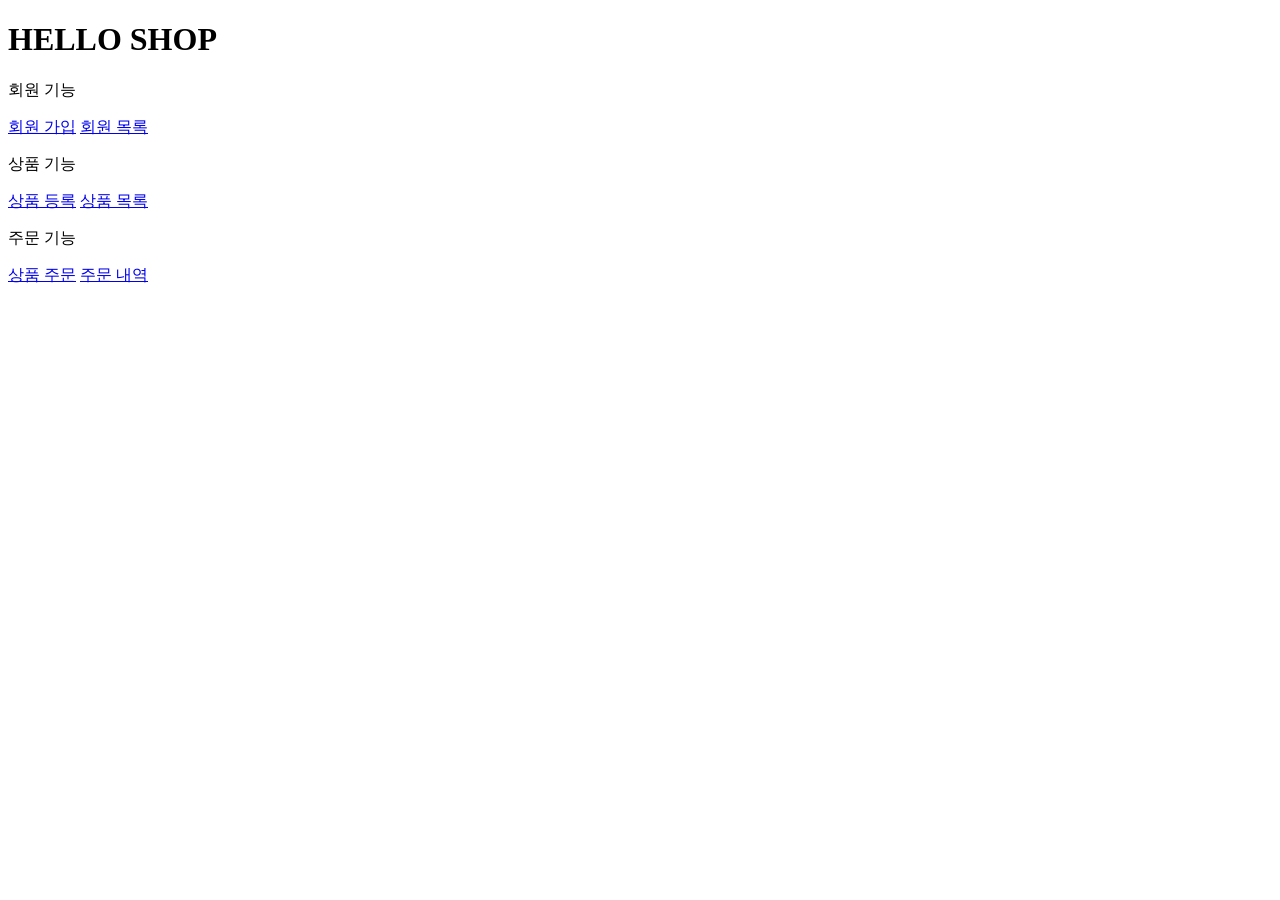
<file: src/main/resources/templates/home.html>
<!DOCTYPE HTML>
<html xmlns:th="http://www.thymeleaf.org"> <head th:replace="fragments/header :: header">
    <title>Hello</title>
    <meta http-equiv="Content-Type" content="text/html; charset=UTF-8" /> </head>
<body>
<div class="container">
    <div th:replace="fragments/bodyHeader :: bodyHeader" />
    <div class="jumbotron"> <h1>HELLO SHOP</h1>
        <p class="lead">회원 기능</p> <p>
            <a class="btn btn-lg btn-secondary" href="/members/new">회원 가입</a>
            <a class="btn btn-lg btn-secondary" href="/members">회원 목록</a> </p>
        <p class="lead">상품 기능</p> <p>
            <a class="btn btn-lg btn-dark" href="/items/new">상품 등록</a>
            <a class="btn btn-lg btn-dark" href="/items">상품 목록</a> </p>
        <p class="lead">주문 기능</p> <p>
            <a class="btn btn-lg btn-info" href="/order">상품 주문</a>
            <a class="btn btn-lg btn-info" href="/orders">주문 내역</a> </p>
    </div>
    <div th:replace="fragments/footer :: footer" /> </div> <!-- /container -->
</body>
</html>
</file>
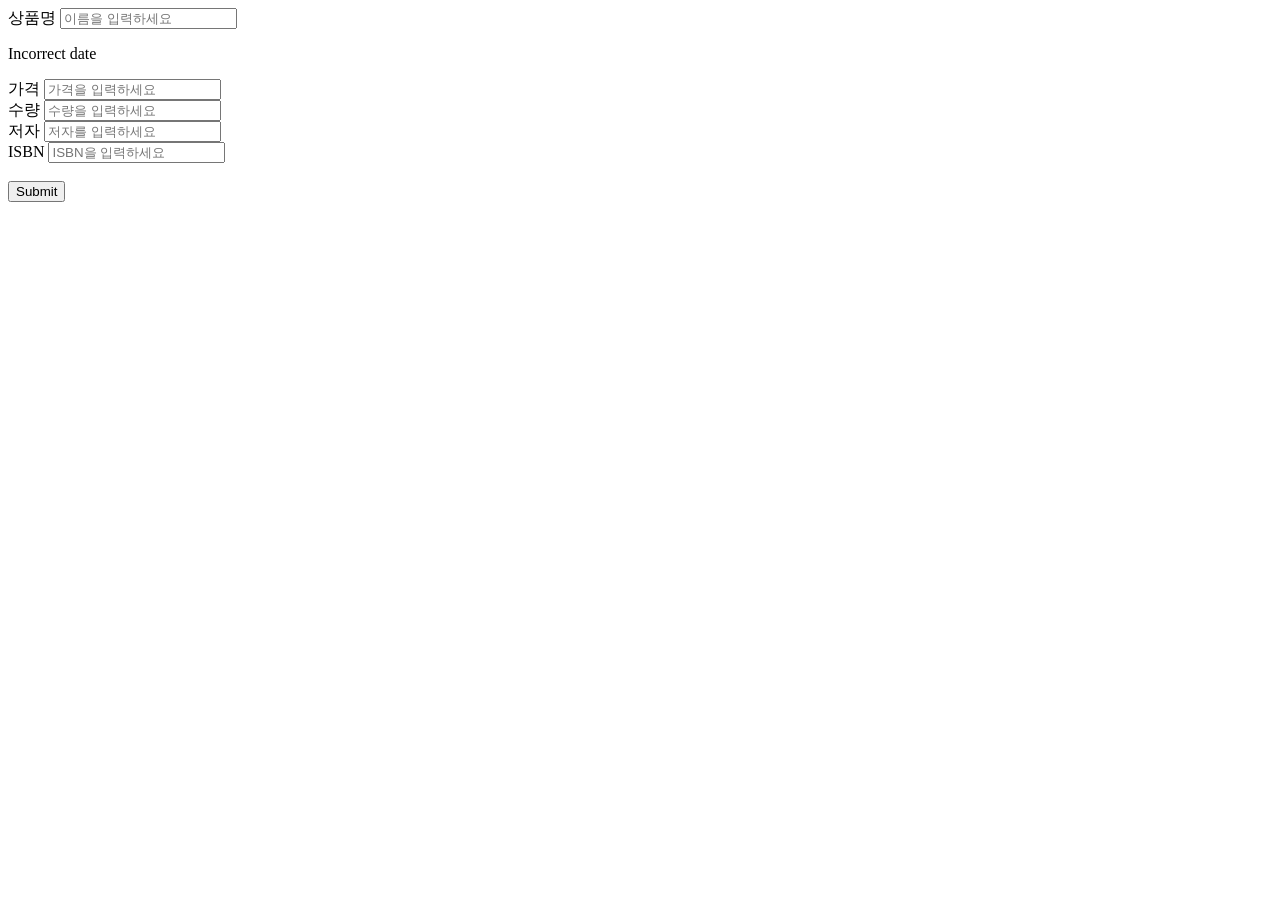
<file: src/main/resources/templates/items/createItemForm.html>
<!DOCTYPE HTML>
<html xmlns:th="http://www.thymeleaf.org">
<head th:replace="fragments/header :: header"/>
<body>
<div class="container">
    <div th:replace="fragments/bodyHeader :: bodyHeader"/>
    <form th:action="@{/items/new}" th:object="${form}" method="post">
        <div class="form-group">
            <label th:for="name">상품명</label>
            <input type="text" th:field="*{name}" class="form-control" placeholder="이름을 입력하세요"
                   th:class="${#fields.hasErrors('name')}? 'form-control fieldError' : 'form-control'">
            <p th:if="${#fields.hasErrors('name')}" th:errors="*{name}">Incorrect date</p>
        </div>
        <div class="form-group">
            <label th:for="price">가격</label>
            <input type="number" th:field="*{price}" class="form-control" placeholder="가격을 입력하세요">
        </div>
        <div class="form-group">
            <label th:for="stockQuantity">수량</label>
            <input type="number" th:field="*{stockQuantity}" class="form-control" placeholder="수량을 입력하세요"></div>
        <div class="form-group">
            <label th:for="author">저자</label>
            <input type="text" th:field="*{author}" class="form-control"
                   placeholder="저자를 입력하세요"></div>
        <div class="form-group">
            <label th:for="isbn">ISBN</label>
            <input type="text" th:field="*{isbn}" class="form-control"
                   placeholder="ISBN을 입력하세요"></div><br>
        <button type="submit" class="btn btn-primary">Submit</button>
    </form>
    <br/>
    <div th:replace="fragments/footer :: footer"/>
</div> <!-- /container -->
</body>
</html>
</file>
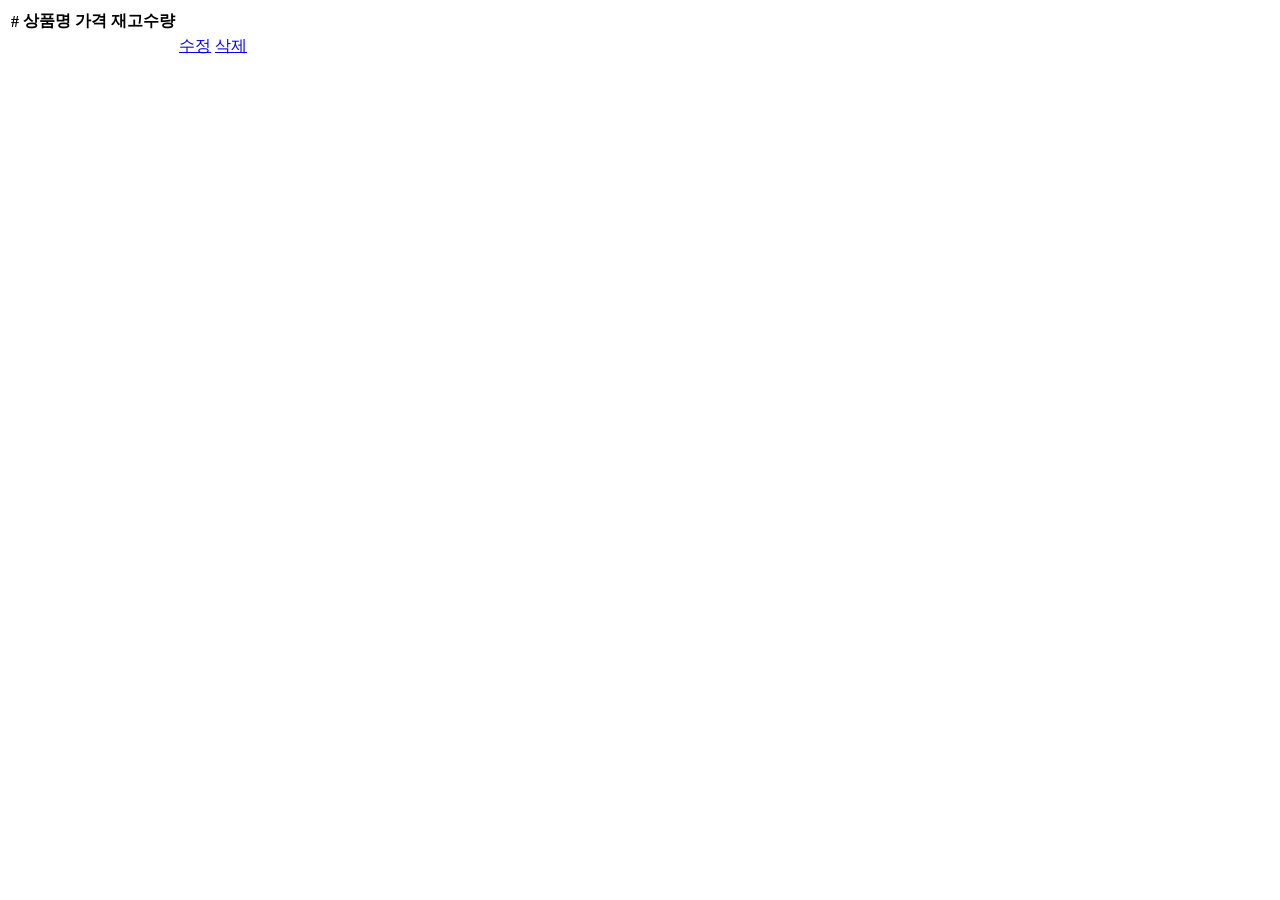
<file: src/main/resources/templates/items/itemList.html>
<!DOCTYPE HTML>
<html xmlns:th="http://www.thymeleaf.org">
<head th:replace="fragments/header :: header"/>
<body>
<div class="container">
    <div th:replace="fragments/bodyHeader :: bodyHeader"/>
    <div>
        <table class="table table-striped">
            <thead>
            <tr>
                <th>#</th>
                <th>상품명</th>
                <th>가격</th>
                <th>재고수량</th>
                <th></th>
            </tr>
            </thead>
            <tbody>
            <tr th:each="item : ${items}">
                <td th:text="${item.id}"></td>
                <td th:text="${item.name}"></td>
                <td th:text="${item.price}"></td>
                <td th:text="${item.stockQuantity}"></td>
                <td>
                    <a href="#" th:href="@{/items/{id}/edit (id=${item.id})}" class="btn btn-primary" role="button">수정</a>
                    <a href="#" th:href="@{/items/{id}/delete (id=${item.id})}" class="btn btn-primary" role="button">삭제</a>
                </td>
            </tr>
            </tbody>
        </table>
    </div>
    <div th:replace="fragments/footer :: footer"/>
</div> <!-- /container -->
</body>
</html>
</file>
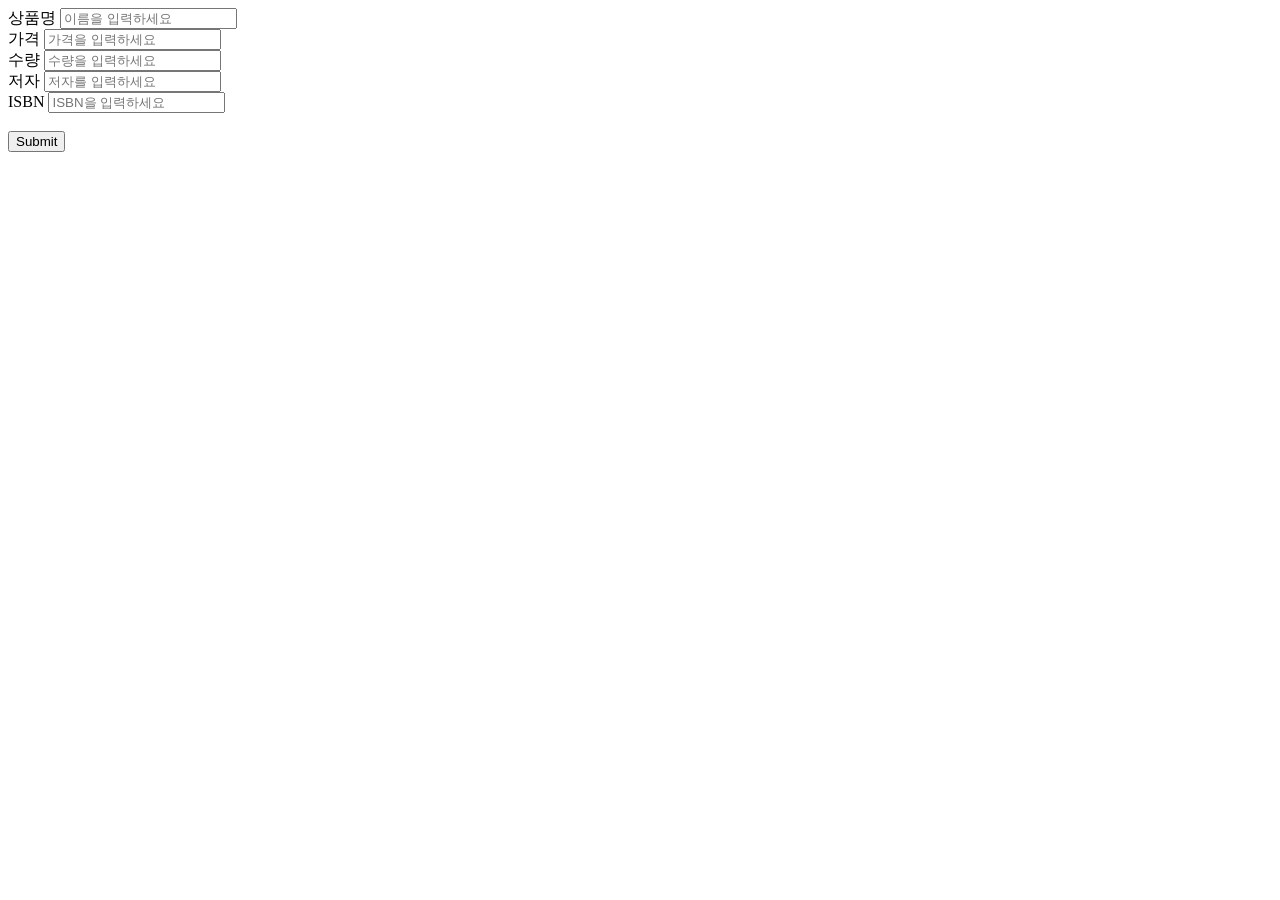
<file: src/main/resources/templates/items/updateItem.html>
<!DOCTYPE HTML>
<html xmlns:th="http://www.thymeleaf.org">
<head th:replace="fragments/header :: header"/>
<body>
<div class="container">
    <div th:replace="fragments/bodyHeader :: bodyHeader"/>
    <form method="post" th:object="${form}"> <!-- id -->
        <input th:field="*{id}" type="hidden"/>
        <div class="form-group">
            <label th:for="name">상품명</label>
            <input class="form-control" placeholder="이름을 입력하세요" th:field="*{name}"
                   type="text"/></div>
        <div class="form-group">
            <label th:for="price">가격</label>
            <input class="form-control" placeholder="가격을 입력하세요" th:field="*{price}" type="number"/>
        </div>
        <div class="form-group">
            <label th:for="stockQuantity">수량</label>
            <input class="form-control" placeholder="수량을 입력하세요" th:field="*{stockQuantity}" type="number"/></div>
        <div class="form-group">
            <label th:for="author">저자</label>
            <input class="form-control" placeholder="저자를 입력하세요" th:field="*{author}" type="text"/>
        </div>
        <div class="form-group">
            <label th:for="isbn">ISBN</label>
            <input class="form-control" placeholder="ISBN을 입력하세요" th:field="*{isbn}" type="text"/>
        </div><br>
        <button class="btn btn-primary" type="submit">Submit</button>
    </form>
    <div th:replace="fragments/footer :: footer"/>
</div> <!-- /container -->
</body>
</html>
</file>
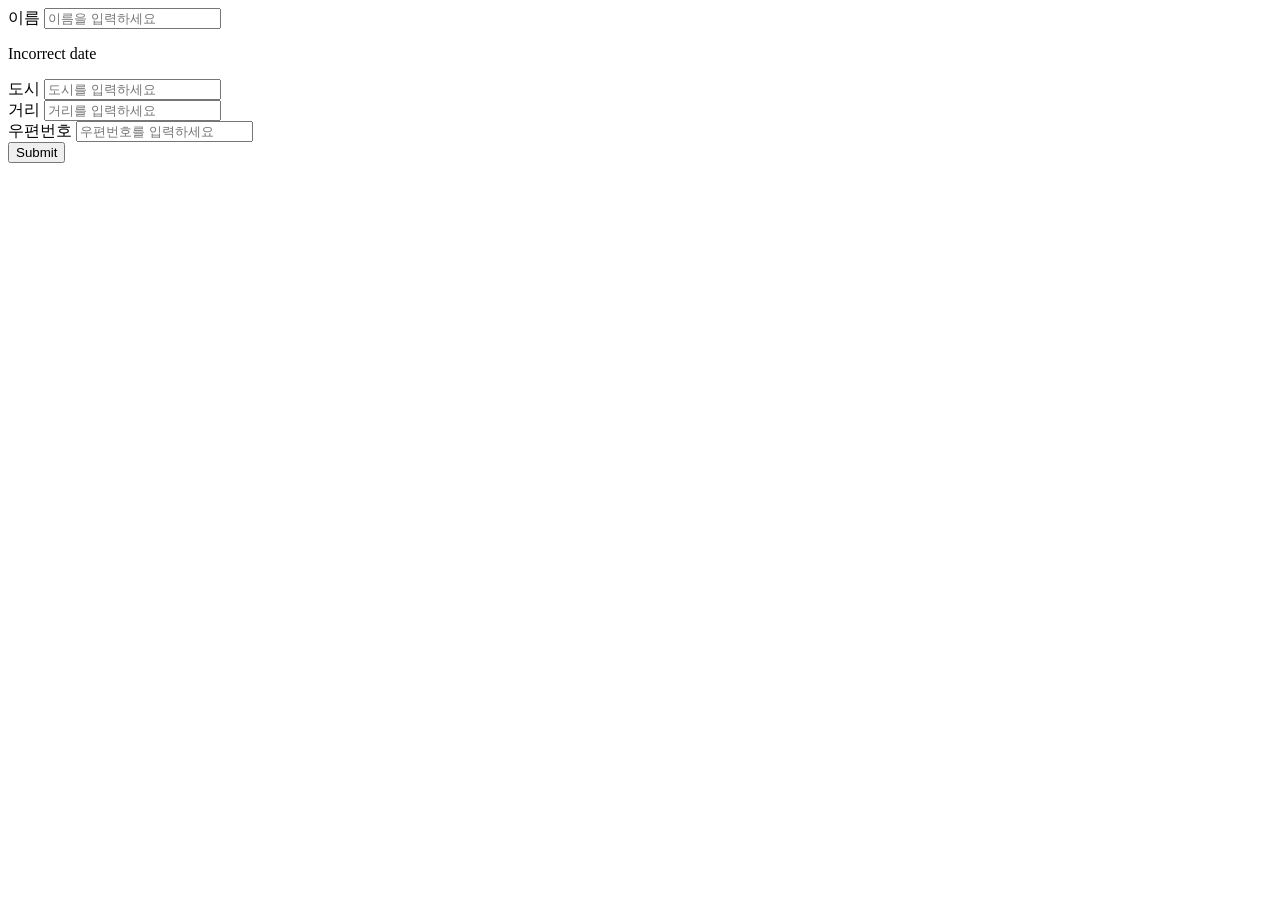
<file: src/main/resources/templates/members/createMemberForm.html>
<!DOCTYPE HTML>
<html xmlns:th="http://www.thymeleaf.org">
<head th:replace="fragments/header :: header"/>
<style>
.fieldError {
    border - color: #bd2130;
}

</style>
<body>
<div class="container">
    <div th:replace="fragments/bodyHeader :: bodyHeader"/>
    <form role="form" action="/members/new" th:object="${memberForm}"
          method="post">
        <div class="form-group">
            <label th:for="name">이름</label>
            <input type="text" th:field="*{name}" class="form-control" placeholder="이름을 입력하세요"
                   th:class="${#fields.hasErrors('name')}? 'form-control fieldError' : 'form-control'">
            <p th:if="${#fields.hasErrors('name')}" th:errors="*{name}">Incorrect date</p>
        </div>
        <div class="form-group">
            <label th:for="city">도시</label>
            <input type="text"  th:field="*{city}" class="form-control" placeholder="도시를 입력하세요" ></div>
        <div class="form-group">
            <label th:for="street">거리</label>
            <input type="text" th:field="*{street}" class="form-control" placeholder="거리를 입력하세요">
        </div>
        <div class="form-group">
            <label th:for="zipcode">우편번호</label>
            <input type="text" th:field="*{zipcode}" class="form-control"
                   placeholder="우편번호를 입력하세요"></div>
        <button type="submit" class="btn btn-primary">Submit</button>
    </form>
    <br/>
    <div th:replace="fragments/footer :: footer"/>
</div> <!-- /container -->
</body>
</html>
</file>
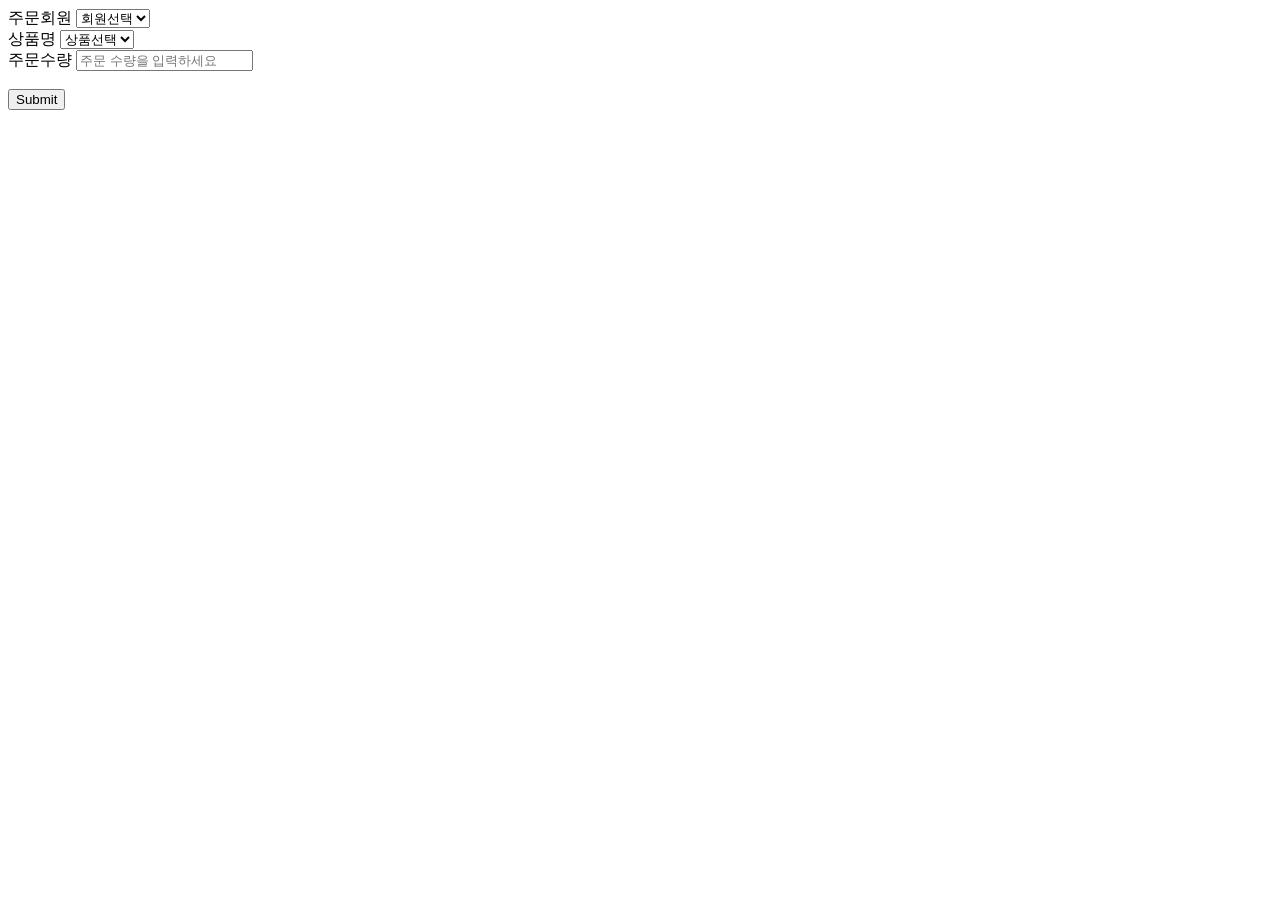
<file: src/main/resources/templates/orders/orderForm.html>
<!DOCTYPE HTML>
<html xmlns:th="http://www.thymeleaf.org">
<head th:replace="fragments/header :: header"/>
<body>
<div class="container">
    <div th:replace="fragments/bodyHeader :: bodyHeader"/>
    <form role="form" action="/order" method="post">
        <div class="form-group">
            <label for="member">주문회원</label>
            <select name="memberId" id="member" class="form-control">
                <option value="">회원선택</option>
                <option th:each="member : ${members}"
                        th:value="${member.id}" th:text="${member.name}"/>
            </select>
        </div>
        <div class="form-group">
            <label for="item">상품명</label>
            <select name="itemId" id="item" class="form-control">
                <option value="">상품선택</option>
                <option th:each="item : ${items}" th:value="${item.id}"
                        th:text="${item.name}"/>
            </select>
        </div>
        <div class="form-group">
            <label for="count">주문수량</label>
            <input type="number" name="count" class="form-control" id="count" placeholder="주문 수량을 입력하세요"></div><br>
        <button type="submit" class="btn btn-primary">Submit</button>
    </form>
    <br/>
    <div th:replace="fragments/footer :: footer"/>
</div> <!-- /container --> </body>
</html>
</file>
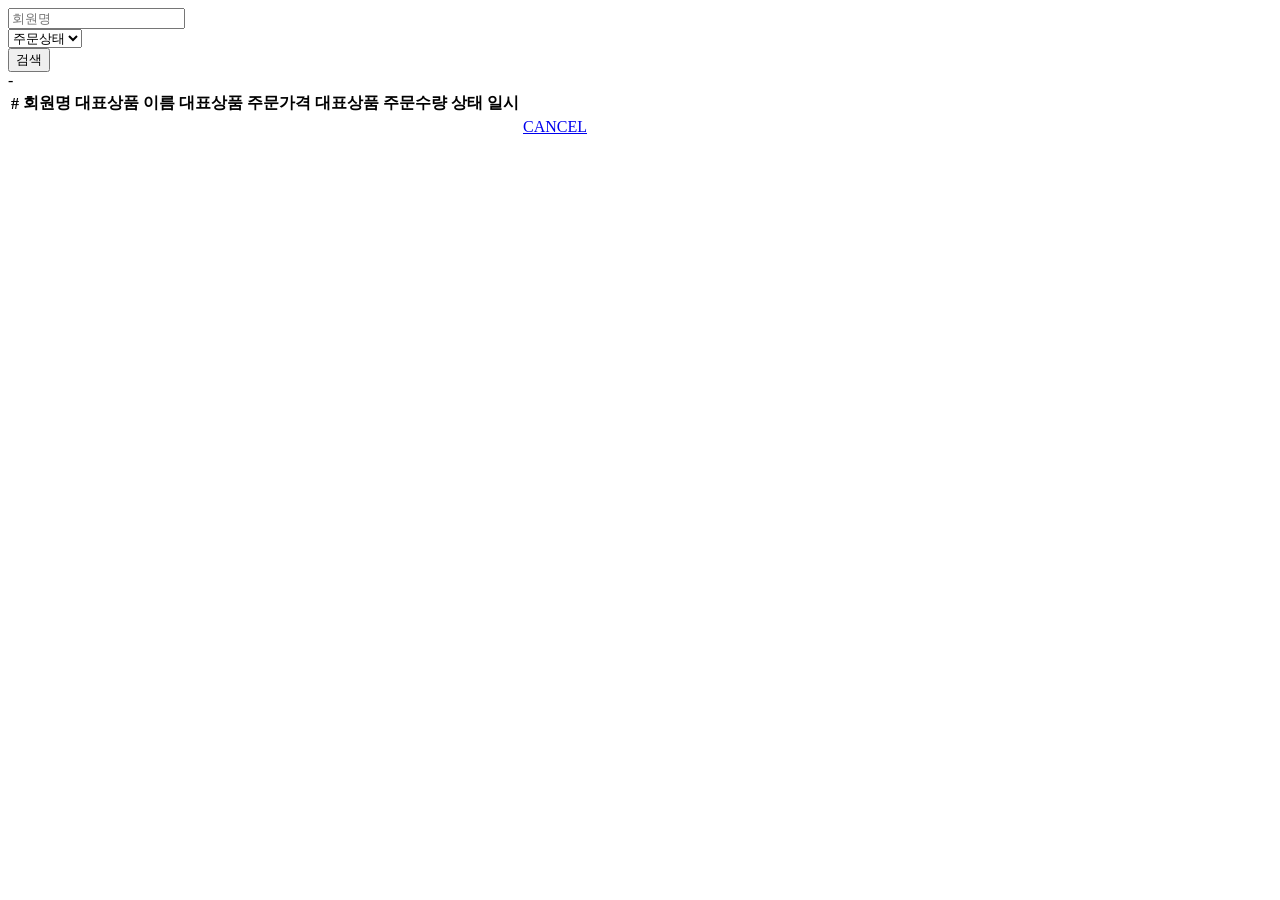
<file: src/main/resources/templates/orders/orderList.html>
<!DOCTYPE HTML>
<html xmlns:th="http://www.thymeleaf.org">
<head th:replace="fragments/header :: header"/>
<body>
<div class="container">
    <div th:replace="fragments/bodyHeader :: bodyHeader"/>
    <div>
        <div>
            <form th:object="${orderSearch}" class="form-inline">
                <div class="form-group mb-2">
                    <input type="text" th:field="*{memberName}" class="form- control" placeholder="회원명"/>
                </div>
                <div class="form-group mb-2">
                    <select th:field="*{orderStatus}" class="form-control">
                        <option value="">주문상태</option>
                        <option th:each="status : ${T(com.sinisiro.jpashop.domain.OrderStatus).values()}"
                                th:value="${status}"
                                th:text="${status}">option
                        </option>
                    </select>
                </div>
                <button type="submit" class="btn btn-primary mb-2">검색</button>
            </form>
        </div>
        <table class="table table-striped">
            <thead>
            <tr>
                <th>#</th>
                <th>회원명</th>
                <th>대표상품 이름</th>
                <th>대표상품 주문가격</th>
                <th>대표상품 주문수량</th>
                <th>상태</th>
                <th>일시</th>
                <th></th>
            </tr>
            </thead>
            <tbody>
            <tr th:each="item : ${orders}">
                <td th:text="${item.id}"></td>
                <td th:text="${item.member.name}"></td>
                <td th:text="${item.orderItems[0].item.name}"></td>
                <td th:text="${item.orderItems[0].orderPrice}"></td>
                <td th:text="${item.orderItems[0].count}"></td>
                <td th:text="${item.status}"></td>
                <td th:text="${item.orderDate}"></td>-

                <td>
                    <a th:if="${item.status.name() == 'ORDER'}" href="#" th:href="'javascript:cancel('+${item.id}+')'"
                       class="btn btn-danger">CANCEL</a>
            </tr>
            </tbody>
        </table>
    </div>
    <div th:replace="fragments/footer :: footer"/>
</div> <!-- /container -->
</body>
<script>
    function cancel(id) {

        var form = document.createElement("form");
        // 기존 form 에 method를 추가하는 부분
        form.setAttribute("method", "post");
        form.setAttribute("action", "/orders/" + id + "/cancel");
        document.body.appendChild(form);

       //console.log(document.body);
        form.submit();
    }
</script>
</html>
</file>
